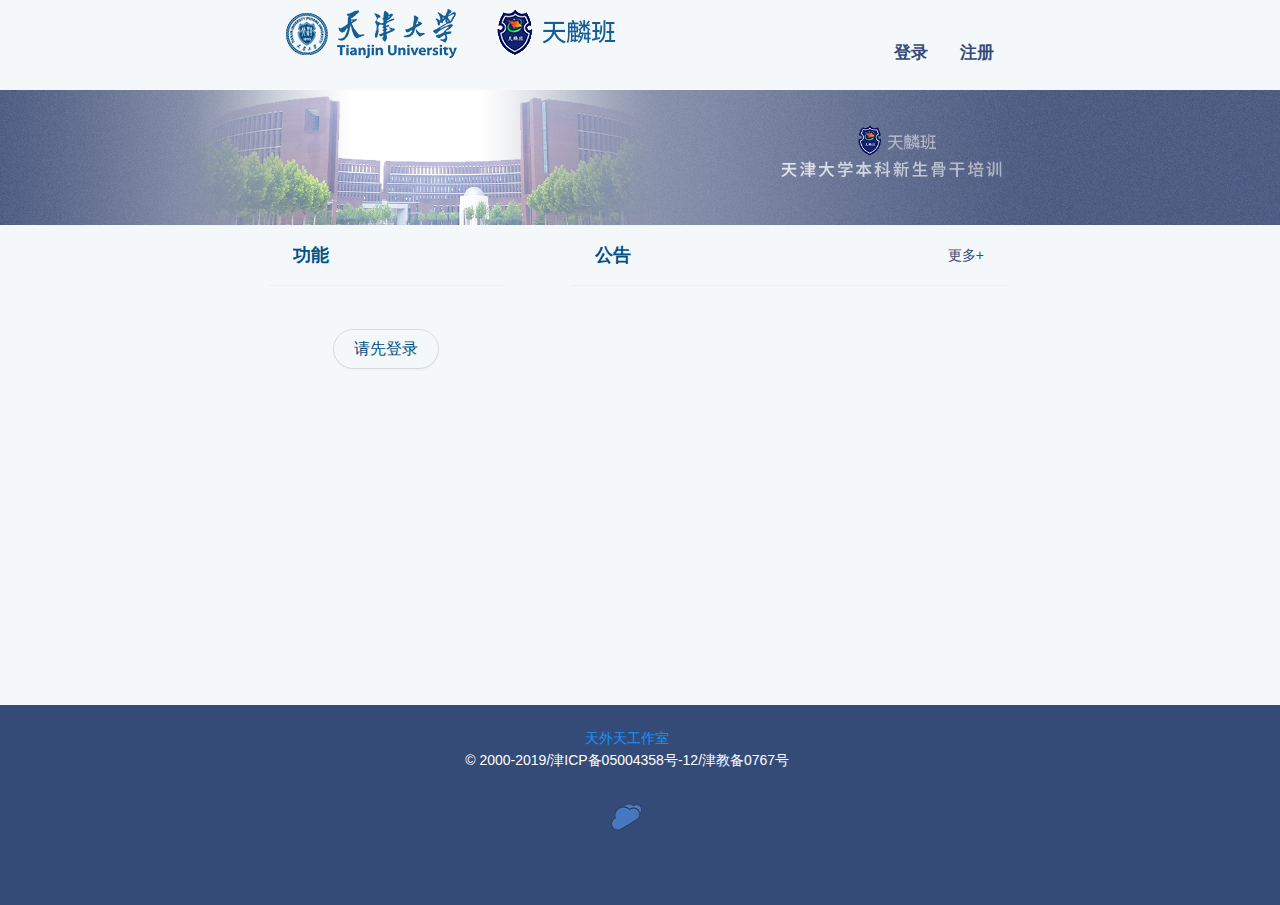
<file: src/main/resources/static/index.html>
<!doctype html><html lang="zh"><head><meta charset="utf-8"/><link rel="icon" href="./favicon.ico"/><meta name="viewport" content="width=device-width,initial-scale=1"/><meta name="theme-color" content="#000000"/><meta name="天外天 天麟班系统" content="天外天 天麟班系统"/><link rel="apple-touch-icon" href="./logo192.png"/><link rel="manifest" href="./manifest.json"/><title>天麟班系统</title><script defer="defer" src="./static/js/main.da50ed84.js"></script><link href="./static/css/main.79c76718.css" rel="stylesheet"></head><body><noscript>You need to enable JavaScript to run this app.</noscript><div id="root"></div></body></html>
</file>
